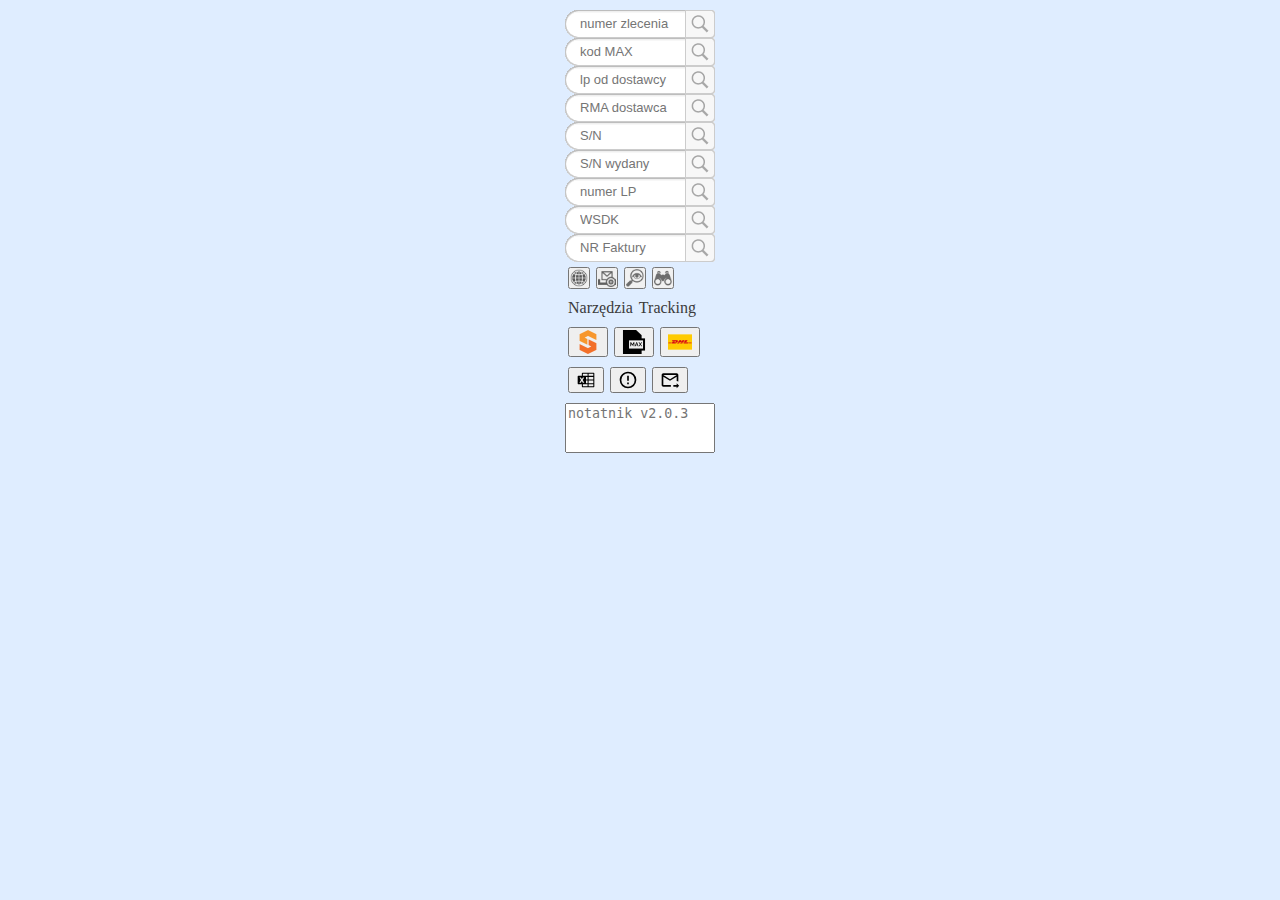
<file: index.html>
<html>

<head>
	<meta http-equiv="Content-Type" content="text/html; charset=UTF-8">
	<link rel="Stylesheet" type="text/css" href="style.css" />
	<link rel="icon" 
      type="image/png" 
      href="img/kon.ico" />
</head>


<body>
	
	<div>
		<div id="background"></div>
		<div id="content">
		
		<div id="kontener2">
	

			<form action="http://eserwisapp.ktr.local:8080/role_sys/j_grid.aspx?" target="_blank" name="zlecenie">
				<input type="hidden" name="widok" value="dprek3">
				<input type="hidden" name="dataod" value="2016-03-08"><input type="hidden" name="datado"
					value="2030-02-31">
				<input type="search" size="11" name="NRDOKUMENTU" autocomplete="off" required="required"
					pattern="^[0-9]{6,7}$" placeholder="numer zlecenia" maxlength="7">
				<input id="zlecenie" type="submit" value=""></form>

			<form action="http://eserwisapp.ktr.local:8080/role_sys/j_grid.aspx?" target="_blank" name="max">
				<input type="hidden" name="widok" value="dprek3">
				<input type="hidden" name="dataod" value="2016-03-08"><input type="hidden" name="datado"
					value="2030-01-31"><input type="search" size="11" name="INDEKS" autocomplete="off"
					required="required" placeholder="kod MAX">
				<input type="submit" value="">
			</form>

			<form action="http://eserwisapp.ktr.local:8080/role_sys/j_grid.aspx?" target="_blank" name="lp">
				<input type="hidden" name="widok" value="dprek3">
				<input type="hidden" name="dataod" value="2016-03-08"><input type="hidden" name="datado"
					value="2030-01-31"><input type="search" size="11" name="NRLIST_C" autocomplete="off"
					required="required" placeholder="lp od dostawcy">
				<input type="submit" value="">
			</form>

			<form action="http://eserwisapp.ktr.local:8080/role_sys/j_grid.aspx?" target="_blank">
				<input type="hidden" name="widok" value="dprek3">
				<input type="hidden" name="dataod" value="2016-03-08"><input type="hidden" name="datado"
					value="2030-01-31"><input type="search" size="11" name="lkk-RMADOS_C" autocomplete="off"
					required="required" placeholder="RMA dostawca">
				<input type="submit" value="">
			</form>

			<form action="http://eserwisapp.ktr.local:8080/role_sys/j_grid.aspx?" target="_blank">
				<input type="hidden" name="widok" value="dprek3">
				<input type="hidden" name="dataod" value="2016-03-08"><input type="hidden" name="datado"
					value="2030-01-31"><input type="search" size="11" name="SERIA" autocomplete="off"
					required="required" placeholder="S/N">
				<input type="submit" value="">
			</form>

			<form action="http://eserwisapp.ktr.local:8080/role_sys/j_grid.aspx?" target="_blank">
				<input type="hidden" name="widok" value="dprek3">
				<input type="hidden" name="dataod" value="2016-03-08"><input type="hidden" name="datado"
					value="2030-01-31"><input type="search" size="11" name="NRSER_C" autocomplete="off"
					required="required" placeholder="S/N wydany">
				<input type="submit" value="">
			</form>

			<form action="http://eserwisapp.ktr.local:8080/role_sys/j_grid.aspx?" target="_blank">
				<input type="hidden" name="widok" value="dprek3">
				<input type="hidden" name="dataod" value="2016-03-08"><input type="hidden" name="datado"
					value="2030-01-31"><input type="search" size="11" name="NRSPEDYCJI" autocomplete="off"
					required="required" placeholder="numer LP">
				<input type="submit" value="">
			</form>
			
						<form action="http://eserwisapp.ktr.local:8080/role_sys/j_grid.aspx?" target="_blank">
				<input type="hidden" name="widok" value="dprek3">
				<input type="hidden" name="dataod" value="2016-03-08"><input type="hidden" name="datado"
					value="2030-01-31"><input type="search" size="11" name="KOREKTA2_C" autocomplete="off"
					required="required" placeholder="WSDK">
				<input type="submit" value="">
			</form>
			
							<form action="http://eserwisapp.ktr.local:8080/role_sys/j_grid.aspx?" target="_blank">
				<input type="hidden" name="widok" value="dprek3">
				<input type="hidden" name="dataod" value="2016-03-08"><input type="hidden" name="datado"
					value="2030-01-31"><input type="search" size="11" name="NRSPRZEDAZY" autocomplete="off"
					required="required" placeholder="NR Faktury">
				<input type="submit" value="">
			</form>


			<form action="http://eserwisapp.ktr.local:8080/role_sys/j_grid.aspx?" target="_blank" class="test test2">
				<input type="hidden" name="widok" value="dprek3">
				<input type="hidden" name="dataod" value="2016-03-08"><input type="hidden" name="datado" value="">
				<button class="grid"><img src="img/grid.png" width="18" height="18"
						alt="Wyszukiwarka serwisowa"></button></form>

			<form action="http://eserwisapp.ktr.local:8080/role_sys/j_grid.aspx?" target="_blank" class="test test2">
				<input type="hidden" name="widok" value="dprek3">
				<input type="hidden" name="dataod" value="2016-03-08"><input type="hidden" name="datado" value="">
				<input type="hidden" name="mls-STATUSC" value="DOST">
				<button class="grid"><img src="img/mailbox.png" width="18" height="18" alt="U dostawcy"></button></form>

			<a href="http://eserwisapp.ktr.local:8080/role_sys/x_run.aspx?kod=DPREKc&run=../role_sys/j_grid.aspx&params=widok|dprek3&style=left:15%;right:15%;%20margin-left:0px;%20min-width:800px;position:relative;"
				target="_blank" class="test test2">
				<button class="grid"><img src="img/lupa2.png" width="18" height="18"
						alt="Wyszukiwarka serwisowa"></button></a>


			<a href="http://eserwisapp.ktr.local:8080/role_sys/g_grid.aspx?widok=GOG_KTR_DPREK1&placeholder=1&leftpanelwidth=320"
				target="_blank" class="test test2">
				<button class="grid"><img src="img/lorneta2.png" width="18" height="18"
						alt="Lornetka serwisowa"></button></a>
						
						

			<div id="select" class="kursor">
				<p id="tools" class="test" data-option="tools">Narzędzia</p>
				<p id="tracking" class="test" data-option="tracking">Tracking</p>
			</div>

			<div>
			<div class="tools" id="tools">

				<a href="http://eserwisapp.ktr.local:8080/DefaultSoftwareStudio.aspx" target="_blank" class="test">
					<button><img src="img/ss.png" alt="SoftwareStudio"></button></a>

				<a href="http://max.ktr.pl:3080/Quatra/" target="_blank" class="test">
					<button><img src="img/max.png" alt="MAX"></button></a>

				<a href="https://ecom.dhl.com.pl/APP/skanlp/Login.aspx?ReturnUrl=%2fAPP%2fskanlp%2fMainPage.aspx"
					target="_blank" class="test">
					<button><img src="img/dhl.png" alt="Przeglądanie listów"></button></a>
					
				<a href="http://eserwisapp.ktr.local:8080/role_sys/j_grid.aspx?widok=dprek3&dataod=2016-03-08&mls-STATUSC=REAL"
					target="_blank" class="test">
					<button><img src="img/microsoft-excel.svg" alt="Zlecenia exel" width="20" height="20"></button></a>
					
				<a href="http://eserwisapp.ktr.local:8080/role_sys/j_grid.aspx?widok=KTR_ZABLOKOWANE_DOK"
					target="_blank" class="test">
					<button><img src="img/alert-circle-outline.svg" alt="zablokowane zlecenia" width="20" height="20"></button></a>
					
				
					<form action="http://eserwisapp.ktr.local:8080/role_sys/j_grid.aspx?" target="_blank" class="test">
				<input type="hidden" name="widok" value="dprek5">
				<input type="hidden" name="dataod" value="666"><input type="hidden" name="datado" value="">
				<button><img src="img/email-arrow-right-outline.svg" alt="wysyłka statystyki" width="20" height="20"></button></form>
					
					
				<div><textarea id="notatnik" rows="2" cols="16" placeholder="notatnik v2.0.3"></textarea></div>


			</div>
			
			<div class="tracking hide" id="tracking"><a href="https://sprawdz.dhl.com.pl/" target="_blank" class="test">
					<button><img src="img/dhl.png" alt="DHL"></button></a>

				<a href="https://www.ups.com/track?loc=pl_PL&requester=ST/" target="_blank" class="test">
					<button><img src="img/ups.png" alt="UPS"></button></a>

				<a href="https://www.fedex.com/pl-pl/tracking.html" target="_blank" class="test">
					<button><img src="img/fedex.png" alt="FEDEX"></button></a>

				<a href="https://gls-group.eu/PL/pl/sledzenie-paczek" target="_blank" class="test">
					<button><img src="img/gls.png" alt="GLS"></button></a>

				<a href="https://www.dpd.com.pl/Zlokalizuj-paczke" target="_blank" class="test">
					<button><img src="img/dpd.png" alt="DPD"></button></a>

				<a href="https://inpost.pl/sledzenie-przesylek" target="_blank" class="test">
					<button><img src="img/inpost.png" alt="INPOST"></button></a>

				<a href="https://emonitoring.poczta-polska.pl/?numer=znajd%C5%BA+przesy%C5%82k%C4%99" target="_blank"
					class="test">
					<button><img src="img/poczta.png" alt="POCZTA"></button></a>

				<a href="https://was.schenker.nu/ctts-a/com.dcs.servicebroker.http.HttpXSLTServlet?request.service=CTTSTYPEA&request.method=select&refresh=true&language=pl&country=PL"
					target="_blank" class="test">
					<button><img src="img/shenker.png" alt="SHENKER"></button></a>
				<!-- <button id="kontakty">K</button> -->
				
				
			</div>
		</div>
	</div>	
	
	</div>
	


	<script src="script.js"></script>
	<script src="menuHandler.js"></script>
	<script src="accura.js"></script>

	
</div>

</body>

</html>
</file>
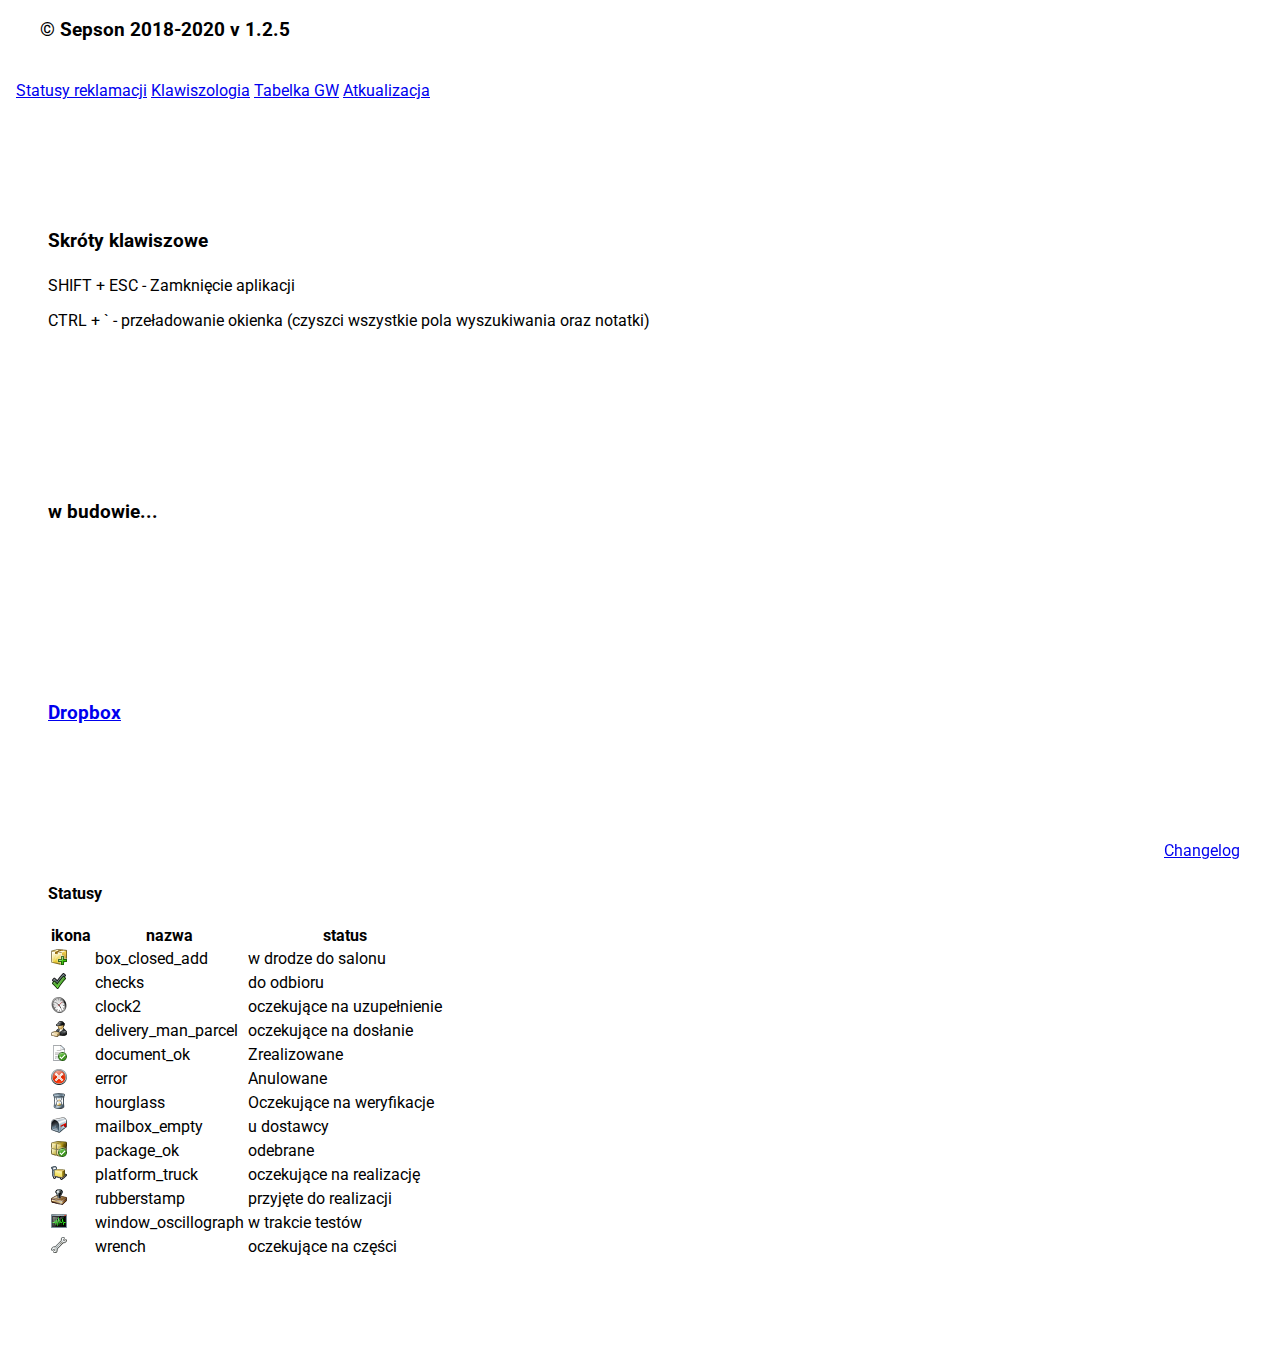
<file: pages/help.html>
<!doctype html>
<!--
  Material Design Lite
  Copyright 2015 Google Inc. All rights reserved.

  Licensed under the Apache License, Version 2.0 (the "License");
  you may not use this file except in compliance with the License.
  You may obtain a copy of the License at

      https://www.apache.org/licenses/LICENSE-2.0

  Unless required by applicable law or agreed to in writing, software
  distributed under the License is distributed on an "AS IS" BASIS,
  WITHOUT WARRANTIES OR CONDITIONS OF ANY KIND, either express or implied.
  See the License for the specific language governing permissions and
  limitations under the License
-->
<html lang="en">

<head>
  <meta charset="utf-8">
  <meta http-equiv="X-UA-Compatible" content="IE=edge">
  <meta name="description" content="A front-end template that helps you build fast, modern mobile web apps.">
  <meta name="viewport" content="width=device-width, initial-scale=1.0, minimum-scale=1.0">
  <title>Help</title>

  <!-- Add to homescreen for Chrome on Android -->
  <meta name="mobile-web-app-capable" content="yes">
  <link rel="icon" sizes="192x192" href="images/android-desktop.png">

  <!-- Add to homescreen for Safari on iOS -->
  <meta name="apple-mobile-web-app-capable" content="yes">
  <meta name="apple-mobile-web-app-status-bar-style" content="black">
  <meta name="apple-mobile-web-app-title" content="Material Design Lite">
  <link rel="apple-touch-icon-precomposed" href="images/ios-desktop.png">

  <!-- Tile icon for Win8 (144x144 + tile color) -->
  <meta name="msapplication-TileImage" content="images/touch/ms-touch-icon-144x144-precomposed.png">
  <meta name="msapplication-TileColor" content="#3372DF">

  <link rel="shortcut icon" href="images/favicon.png">

  <!-- SEO: If your mobile URL is different from the desktop URL, add a canonical link to the desktop page https://developers.google.com/webmasters/smartphone-sites/feature-phones -->
  <!--
    <link rel="canonical" href="http://www.example.com/">
    -->

  <link rel="stylesheet"
    href="https://fonts.googleapis.com/css?family=Roboto:regular,bold,italic,thin,light,bolditalic,black,medium&amp;lang=en">
  <link rel="stylesheet" href="https://fonts.googleapis.com/icon?family=Material+Icons">
  <link rel="stylesheet" href="https://code.getmdl.io/1.3.0/material.deep_purple-pink.min.css">
  <link rel="stylesheet" href="styles2.css">
  <style>
    #view-source {
      position: fixed;
      display: block;
      right: 0;
      bottom: 0;
      margin-right: 40px;
      margin-bottom: 40px;
      z-index: 900;
    }
  </style>
</head>

<body class="mdl-demo mdl-color--grey-100 mdl-color-text--grey-700 mdl-base">
  <div class="mdl-layout mdl-js-layout mdl-layout--fixed-header">
    <header class="mdl-layout__header mdl-layout__header--scroll mdl-color--primary">
      <div class="mdl-layout--large-screen-only mdl-layout__header-row">
      </div>
      <div class="mdl-layout--large-screen-only mdl-layout__header-row">
        <h3> &copy; Sepson 2018-2020 v 1.2.5</h3>
      </div>
      <div class="mdl-layout--large-screen-only mdl-layout__header-row">
      </div>
      <div class="mdl-layout__tab-bar mdl-js-ripple-effect mdl-color--primary-dark">
        <a href="#status" class="mdl-layout__tab is-active">Statusy reklamacji</a>
        <a href="#klawiszologia" class="mdl-layout__tab">Klawiszologia</a>
        <a href="#tabelka" class="mdl-layout__tab">Tabelka GW</a>
        <a href="#update" class="mdl-layout__tab">Atkualizacja</a>

      </div>
    </header>
    <main class="mdl-layout__content">
      <div class="mdl-layout__tab-panel" id="klawiszologia">

        <section class="section--center mdl-grid mdl-grid--no-spacing mdl-shadow--2dp">
          <div class="mdl-card mdl-cell mdl-cell--12-col">
            <div class="mdl-card__supporting-text">
              <h3>Skróty klawiszowe</h3>
              <p>
                SHIFT + ESC - Zamknięcie aplikacji
              </p>
              <p>
                CTRL + ` - przeładowanie okienka (czyszci wszystkie pola wyszukiwania oraz notatki)
              </p>
            </div>

          </div>

        </section>

      </div>






      <div class="mdl-layout__tab-panel" id="tabelka">

        <section class="section--center mdl-grid mdl-grid--no-spacing mdl-shadow--2dp">
          <div class="mdl-card mdl-cell mdl-cell--12-col">
            <div class="mdl-card__supporting-text">
              <h3>w budowie...</h3>

            </div>

          </div>

        </section>

      </div>



      <div class="mdl-layout__tab-panel" id="update">

        <section class="section--center mdl-grid mdl-grid--no-spacing mdl-shadow--2dp">
          <div class="mdl-card mdl-cell mdl-cell--12-col">
            <div class="mdl-card__supporting-text">
              <h3><a href="https://www.dropbox.com/sh/32c5bmrwhgdtg9a/AAAM6NIRQdcbjuIRXDsGCsHGa?dl=0">Dropbox</a></h3>

            </div>

          </div>

        </section>

      </div>





      <div class="mdl-layout__tab-panel is-active" id="status">
        <section class="section--center mdl-grid mdl-grid--no-spacing mdl-shadow--2dp">
          <div class="mdl-card mdl-cell mdl-cell--12-col">
            <div class="mdl-card__supporting-text mdl-grid mdl-grid--no-spacing">
              <h4 class="mdl-cell mdl-cell--12-col">Statusy</h4>
              <table>
                <tr>
                  <th>ikona</th>
                  <th>nazwa</th>
                  <th>status</th>
                </tr>
                <tr>
                  <td><img src="images/box_closed_add.png" height="16" width="16"></td>
                  <td>box_closed_add</td>
                  <td>w drodze do salonu</td>
                </tr>
                <tr>
                  <td><img src="images/checks.png" height="16" width="16"></td>
                  <td>checks</td>
                  <td>do odbioru<br></td>
                </tr>
                <tr>
                  <td><img src="images/clock2.png" height="16" width="16"></td>
                  <td>clock2<br></td>
                  <td>oczekujące na uzupełnienie<br></td>
                </tr>
                <tr>
                  <td><img src="images/delivery_man_parcel.png" height="16" width="16"></td>
                  <td>delivery_man_parcel</td>
                  <td>oczekujące na dosłanie</td>
                </tr>
                <tr>
                  <td><img src="images/document_ok.png" height="16" width="16"></td>
                  <td>document_ok</td>
                  <td>Zrealizowane</td>
                </tr>
                <tr>
                  <td><img src="images/error.png" height="16" width="16"></td>
                  <td>error</td>
                  <td>Anulowane</td>
                </tr>
                <tr>
                  <td><img src="images/hourglass.png" height="16" width="16"></td>
                  <td>hourglass</td>
                  <td>Oczekujące na weryfikacje</td>
                </tr>
                <tr>
                  <td><img src="images/mailbox_empty.png" height="16" width="16"></td>
                  <td>mailbox_empty</td>
                  <td>u dostawcy</td>
                </tr>
                <tr>
                  <td><img src="images/package_ok.png" height="16" width="16"></td>
                  <td>package_ok</td>
                  <td>odebrane</td>
                </tr>
                <tr>
                  <td><img src="images/platform_truck.png" height="16" width="16"></td>
                  <td>platform_truck</td>
                  <td>oczekujące na realizację</td>
                </tr>
                <tr>
                  <td><img src="images/rubberstamp.png" height="16" width="16"></td>
                  <td>rubberstamp</td>
                  <td>przyjęte do realizacji</td>
                </tr>
                <tr>
                  <td><img src="images/window_oscillograph.png" height="16" width="16"></td>
                  <td>window_oscillograph</td>
                  <td>w trakcie testów</td>
                </tr>
                <tr>
                  <td><img src="images/wrench.png" height="16" width="16"></td>
                  <td>wrench</td>
                  <td>oczekujące na części</td>
                </tr>
              </table>




        </section>
        <section class="section--center mdl-grid mdl-grid--no-spacing mdl-shadow--2dp">


        </section>

      </div>
















    </main>
  </div>
  <a href="files/changelog.txt" target="_blank" id="view-source"
    class="mdl-button mdl-js-button mdl-button--raised mdl-js-ripple-effect mdl-color--accent mdl-color-text--accent-contrast">Changelog</a>
  <script src="https://code.getmdl.io/1.3.0/material.min.js"></script>
</body>

</html>
</file>
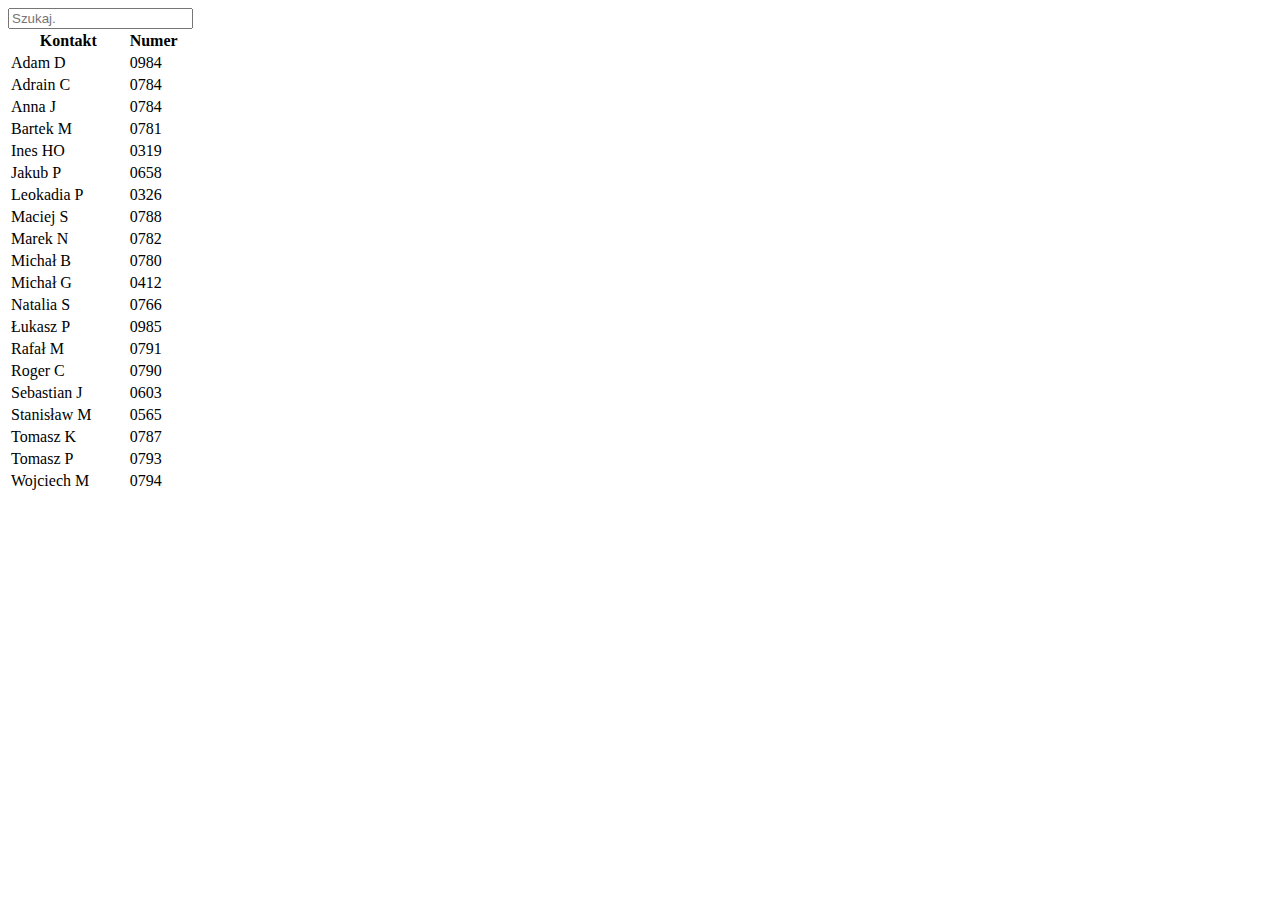
<file: pages/kontakty.html>
<!DOCTYPE html>
<html lang="en">

<head>
    <meta charset="UTF-8">
    <meta name="viewport" content="width=device-width, initial-scale=1.0">
    <meta http-equiv="X-UA-Compatible" content="ie=edge">
    <title>Kontakty</title>
    <link rel="stylesheet" href="https://code.getmdl.io/1.3.0/material.blue-indigo.min.css" />
    <!-- <link rel="stylesheet" href="https://fonts.googleapis.com/icon?family=Material+Icons"> -->
    <!-- <script rel="script" src="../script/jquery-3.4.1.min.js"></script> -->
    <!-- <script rel="script" src="../script/find.js"></script> -->
    <script defer src="https://code.getmdl.io/1.3.0/material.min.js"></script>

</head>

<body>
    <div>
        <input type="text" id="szukaj_osoby" placeholder="Szukaj.">
        <table class="mdl-data-table mdl-js-data-table mdl-data-table--selectable mdl-shadow--2dp" id="tabela">
            <thead>
                <tr>
                    <th class="mdl-data-table__cell--non-numeric" width="70%">Kontakt</th>
                    <th width="30%">Numer</th>
                </tr>
            </thead>
            <tbody>
                <tr>
                    <td class="mdl-data-table__cell--non-numeric">Adam D</td>
                    <td>0984</td>
                </tr>
                <tr>
                    <td class="mdl-data-table__cell--non-numeric">Adrain C</td>
                    <td>0784</td>
                </tr>
                <tr>
                    <td class="mdl-data-table__cell--non-numeric">Anna J</td>
                    <td>0784</td>
                </tr>
                <tr>
                    <td class="mdl-data-table__cell--non-numeric">Bartek M</td>
                    <td>0781</td>
                </tr>
                <tr>
                    <td class="mdl-data-table__cell--non-numeric">Ines HO</td>
                    <td>0319</td>
                </tr>
                <tr>
                    <td class="mdl-data-table__cell--non-numeric">Jakub P</td>
                    <td>0658</td>
                </tr>
                <tr>
                    <td class="mdl-data-table__cell--non-numeric">Leokadia P</td>
                    <td>0326</td>
                </tr>
                <tr>
                    <td class="mdl-data-table__cell--non-numeric">Maciej S</td>
                    <td>0788</td>
                </tr>
                <tr>
                    <td class="mdl-data-table__cell--non-numeric">Marek N</td>
                    <td>0782</td>
                </tr>
                <tr>
                    <td class="mdl-data-table__cell--non-numeric">Michał B</td>
                    <td>0780</td>
                </tr>
                <tr>
                    <td class="mdl-data-table__cell--non-numeric">Michał G</td>
                    <td>0412</td>
                </tr>
                <tr>
                    <td class="mdl-data-table__cell--non-numeric">Natalia S</td>
                    <td>0766</td>
                </tr>
                <tr>
                    <td class="mdl-data-table__cell--non-numeric">Łukasz P</td>
                    <td>0985</td>
                </tr>
                <tr>
                    <td class="mdl-data-table__cell--non-numeric">Rafał M</td>
                    <td>0791</td>
                </tr>
                <tr>
                    <td class="mdl-data-table__cell--non-numeric">Roger C</td>
                    <td>0790</td>
                </tr>
                <tr>
                    <td class="mdl-data-table__cell--non-numeric">Sebastian J</td>
                    <td>0603</td>
                </tr>
                <tr>
                    <td class="mdl-data-table__cell--non-numeric">Stanisław M</td>
                    <td>0565</td>
                </tr>
                <tr>
                    <td class="mdl-data-table__cell--non-numeric">Tomasz K</td>
                    <td>0787</td>
                </tr>
                <tr>
                    <td class="mdl-data-table__cell--non-numeric">Tomasz P</td>
                    <td>0793</td>
                </tr>
                <tr>
                    <td class="mdl-data-table__cell--non-numeric">Wojciech M</td>
                    <td>0794</td>
                </tr>
            </tbody>
        </table>
        <script>
            require('../script/find.js')
        </script>
    </div>

</body>


</html>
</file>
<file: pages/styles2.css>
/**
 * Copyright 2015 Google Inc. All Rights Reserved.
 *
 * Licensed under the Apache License, Version 2.0 (the "License");
 * you may not use this file except in compliance with the License.
 * You may obtain a copy of the License at
 *
 *      http://www.apache.org/licenses/LICENSE-2.0
 *
 * Unless required by applicable law or agreed to in writing, software
 * distributed under the License is distributed on an "AS IS" BASIS,
 * WITHOUT WARRANTIES OR CONDITIONS OF ANY KIND, either express or implied.
 * See the License for the specific language governing permissions and
 * limitations under the License.
 */

html, body {
  font-family: 'Roboto', 'Helvetica', sans-serif;
  margin: 0;
  padding: 0;
}
.mdl-demo .mdl-layout__header-row {
  padding-left: 40px;
}
.mdl-demo .mdl-layout.is-small-screen .mdl-layout__header-row h3 {
  font-size: inherit;
}
.mdl-demo .mdl-layout__tab-bar-button {
  display: none;
}
.mdl-demo .mdl-layout.is-small-screen .mdl-layout__tab-bar .mdl-button {
  display: none;
}
.mdl-demo .mdl-layout:not(.is-small-screen) .mdl-layout__tab-bar,
.mdl-demo .mdl-layout:not(.is-small-screen) .mdl-layout__tab-bar-container {
  overflow: visible;
}
.mdl-demo .mdl-layout__tab-bar-container {
  height: 64px;
}
.mdl-demo .mdl-layout__tab-bar {
  padding: 0;
  padding-left: 16px;
  box-sizing: border-box;
  height: 100%;
  width: 100%;
}
.mdl-demo .mdl-layout__tab-bar .mdl-layout__tab {
  height: 64px;
  line-height: 64px;
}
.mdl-demo .mdl-layout__tab-bar .mdl-layout__tab.is-active::after {
  background-color: white;
  height: 4px;
}
.mdl-demo main > .mdl-layout__tab-panel {
  padding: 8px;
  padding-top: 48px;
}
.mdl-demo .mdl-card {
  height: auto;
  display: -webkit-flex;
  display: -ms-flexbox;
  display: flex;
  -webkit-flex-direction: column;
      -ms-flex-direction: column;
          flex-direction: column;
}
.mdl-demo .mdl-card > * {
  height: auto;
}
.mdl-demo .mdl-card .mdl-card__supporting-text {
  margin: 40px;
  -webkit-flex-grow: 1;
      -ms-flex-positive: 1;
          flex-grow: 1;
  padding: 0;
  color: inherit;
  width: calc(100% - 80px);
}
.mdl-demo.mdl-demo .mdl-card__supporting-text h4 {
  margin-top: 0;
  margin-bottom: 20px;
}
.mdl-demo .mdl-card__actions {
  margin: 0;
  padding: 4px 40px;
  color: inherit;
}
.mdl-demo .mdl-card__actions a {
  color: #00BCD4;
  margin: 0;
}
.mdl-demo .mdl-card__actions a:hover,
.mdl-demo .mdl-card__actions a:active {
  color: inherit;
  background-color: transparent;
}
.mdl-demo .mdl-card__supporting-text + .mdl-card__actions {
  border-top: 1px solid rgba(0, 0, 0, 0.12);
}
.mdl-demo #add {
  position: absolute;
  right: 40px;
  top: 36px;
  z-index: 999;
}

.mdl-demo .mdl-layout__content section:not(:last-of-type) {
  position: relative;
  margin-bottom: 48px;
}
.mdl-demo section.section--center {
  max-width: 860px;
}
.mdl-demo #features section.section--center {
  max-width: 620px;
}
.mdl-demo section > header{
  display: -webkit-flex;
  display: -ms-flexbox;
  display: flex;
  -webkit-align-items: center;
      -ms-flex-align: center;
          align-items: center;
  -webkit-justify-content: center;
      -ms-flex-pack: center;
          justify-content: center;
}
.mdl-demo section > .section__play-btn {
  min-height: 200px;
}
.mdl-demo section > header > .material-icons {
  font-size: 3rem;
}
.mdl-demo section > button {
  position: absolute;
  z-index: 99;
  top: 8px;
  right: 8px;
}
.mdl-demo section .section__circle {
  display: -webkit-flex;
  display: -ms-flexbox;
  display: flex;
  -webkit-align-items: center;
      -ms-flex-align: center;
          align-items: center;
  -webkit-justify-content: flex-start;
      -ms-flex-pack: start;
          justify-content: flex-start;
  -webkit-flex-grow: 0;
      -ms-flex-positive: 0;
          flex-grow: 0;
  -webkit-flex-shrink: 1;
      -ms-flex-negative: 1;
          flex-shrink: 1;
}
.mdl-demo section .section__text {
  -webkit-flex-grow: 1;
      -ms-flex-positive: 1;
          flex-grow: 1;
  -webkit-flex-shrink: 0;
      -ms-flex-negative: 0;
          flex-shrink: 0;
  padding-top: 8px;
}
.mdl-demo section .section__text h5 {
  font-size: inherit;
  margin: 0;
  margin-bottom: 0.5em;
}
.mdl-demo section .section__text a {
  text-decoration: none;
}
.mdl-demo section .section__circle-container > .section__circle-container__circle {
  width: 64px;
  height: 64px;
  border-radius: 32px;
  margin: 8px 0;
}
.mdl-demo section.section--footer .section__circle--big {
  width: 100px;
  height: 100px;
  border-radius: 50px;
  margin: 8px 32px;
}
.mdl-demo .is-small-screen section.section--footer .section__circle--big {
  width: 50px;
  height: 50px;
  border-radius: 25px;
  margin: 8px 16px;
}
.mdl-demo section.section--footer {
  padding: 64px 0;
  margin: 0 -8px -8px -8px;
}
.mdl-demo section.section--center .section__text:not(:last-child) {
  border-bottom: 1px solid rgba(0,0,0,.13);
}
.mdl-demo .mdl-card .mdl-card__supporting-text > h3:first-child {
  margin-bottom: 24px;
}
.mdl-demo .mdl-layout__tab-panel:not(#overview) {
  background-color: white;
}
.mdl-demo #features section {
  margin-bottom: 72px;
}
.mdl-demo #features h4, #features h5 {
  margin-bottom: 16px;
}
.mdl-demo .toc {
  border-left: 4px solid #C1EEF4;
  margin: 24px;
  padding: 0;
  padding-left: 8px;
  display: -webkit-flex;
  display: -ms-flexbox;
  display: flex;
  -webkit-flex-direction: column;
      -ms-flex-direction: column;
          flex-direction: column;
}
.mdl-demo .toc h4 {
  font-size: 0.9rem;
  margin-top: 0;
}
.mdl-demo .toc a {
  color: #4DD0E1;
  text-decoration: none;
  font-size: 16px;
  line-height: 28px;
  display: block;
}
.mdl-demo .mdl-menu__container {
  z-index: 99;
}
</file>
<file: style.css>
/* http://meyerweb.com/eric/tools/css/reset/ 
   v2.0 | 20110126
   License: none (public domain)
*/

html,
body,
div,
span,
applet,
object,
iframe,
h1,
h2,
h3,
h4,
h5,
h6,
p,
blockquote,
pre,
a,
abbr,
acronym,
address,
big,
cite,
code,
del,
dfn,
em,
img,
ins,
kbd,
q,
s,
samp,
small,
strike,
strong,
sub,
sup,
tt,
var,
b,
u,
i,
center,
dl,
dt,
dd,
ol,
ul,
li,
fieldset,
form,
label,
legend,
table,
caption,
tbody,
tfoot,
thead,
tr,
th,
td,
article,
aside,
canvas,
details,
embed,
figure,
figcaption,
footer,
header,
hgroup,
menu,
nav,
output,
ruby,
section,
summary,
time,
mark,
audio,
video {
    margin: 0;
    padding: 0;
    border: 0;
    font-size: 100%;
    font: inherit;
    vertical-align: baseline;
}




html {
    -webkit-app-region: drag;
    background-color: dfedff;
    transform: scale(1);
    overflow-y: hidden;
}



body {
    background: #dfedff;

}

/* #kontener {
    width: 100px;
} */

#kontener2 {
    width: 150px;
	height: 450px;
    margin: 10 auto;
}

input:focus {
    background: #00FFFF;
}

button.grid {
    width: 22px;
    height: 22px;
    display: inline-block;

    padding: 0;
    margin: 0;
    /* vertical-align: top; */

}





input[type="search"],
input[type="submit"] {
    font-size: 90%;
    /* margin: 0px 0 0 0px; */
    /* padding: 0; */
    line-height: 28px;
    height: 28px;
    background: url("img/szuka.png") no-repeat 0 0;
    border: 0 none;
    font-size: 13px;
}

input[type="search"] {
    width: 120px;
    padding-left: 15px;
    float: left;
}

input[type="submit"] {
    background-position: -167px 0;
    width: 30px;
    cursor: pointer;
}

.kursor {
    cursor: pointer;
}

.ramka {
    box-shadow: 0 0 2px 2px grey;
}

.test {

    float: left;
    margin: 0px 3 10 3px;
}

.test2 {

    float: left;
    margin: 5px 3 10 3px;
}

.hide {
    display: none;
}

#select {
    color: rgb(59, 59, 59);
}

p,
input,
button,
textarea,
#close,
#select,
.kursor,
#minimize,
#help,
#kontakty,
#dostawcaA {
    -webkit-app-region: no-drag;
}

#belka {
    -webkit-app-region: drag;

    color: rgb(94, 94, 94);
}

#minimize,
#ods,
#close,
#help,
#kontakty,
#kontener {
    float: left;
}

#dostawcaA {
    border: 2px solid rgb(94, 94, 94);
    font-size: 15px;
    margin: 1px;
}

#stopka,
#wersja {
    text-align: left;
    font-size: x-small;
    color: rgb(94, 94, 94);
	position: fixed;
} 


/* #tracking {
    border-style: solid;
    margin: 0px;
} */
textarea {
    width: 150px;
    height: 50px;
    resize: none;
}
</file>
